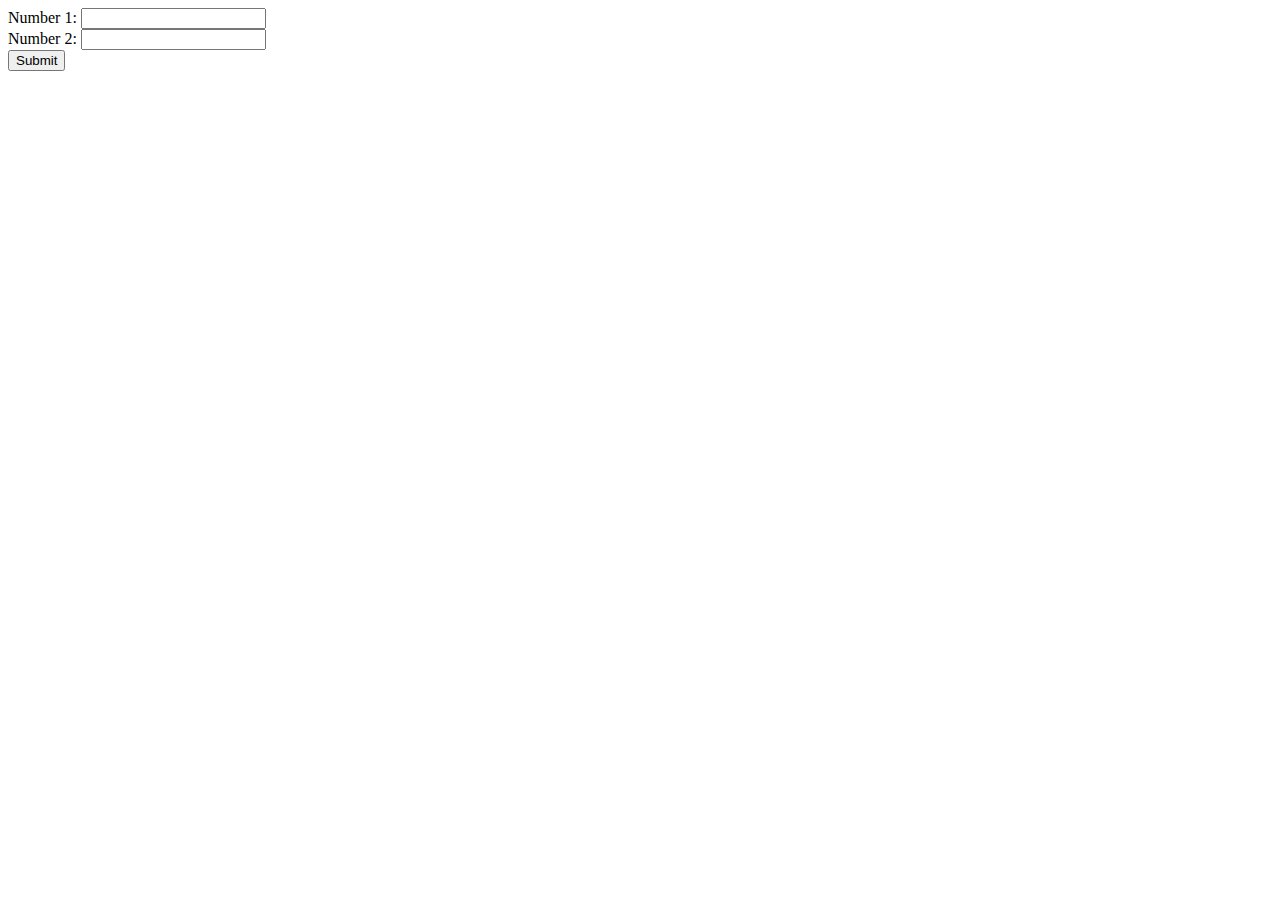
<file: 1/index.html>
<!DOCTYPE html>
<html lang="en">

<head>
    <meta charset="UTF-8">
    <title>Sum, Product, Difference, Quotient, Remainder</title>
</head>

<body>
    <form id="form" action="#" method="post">
        <div>
            <label>Number 1:
                <input type="number" id="number1">
            </label>
        </div>
        <div>
            <label>Number 2:
                <input type="number" id="number2">
            </label>
        </div>
        <div>
            <button id="submit-button" type="button">Submit</button>
        </div>
        <div id="output">
            <div>The sum is &nbsp<a id="sum"></a></div>
            <div>The difference is &nbsp<a id="difference"></a></div>
            <div>The product is &nbsp<a id="product"></a></div>
            <div>The quotient is &nbsp<a id="quotient"></a></div>
            <div>The remainder is &nbsp<a id="remainder"></a></div>
        </div>
    </form>
</body>
<script type="text/javascript">
    document.getElementById('output').style.display = "none";

    function data() {
        const x = parseInt(document.getElementById('number1').value);
        const y = parseInt(document.getElementById('number2').value);
        document.getElementById('sum').innerHTML = x + y;
        document.getElementById('difference').innerHTML = x - y;
        document.getElementById('product').innerHTML = x * y;
        document.getElementById('quotient').innerHTML = parseInt(x / y);
        document.getElementById('remainder').innerHTML = x % y;
        document.getElementById('output').style.display = "block";
    }

    document.getElementById('submit-button').addEventListener('click', data);


</script>

</html>
</file>
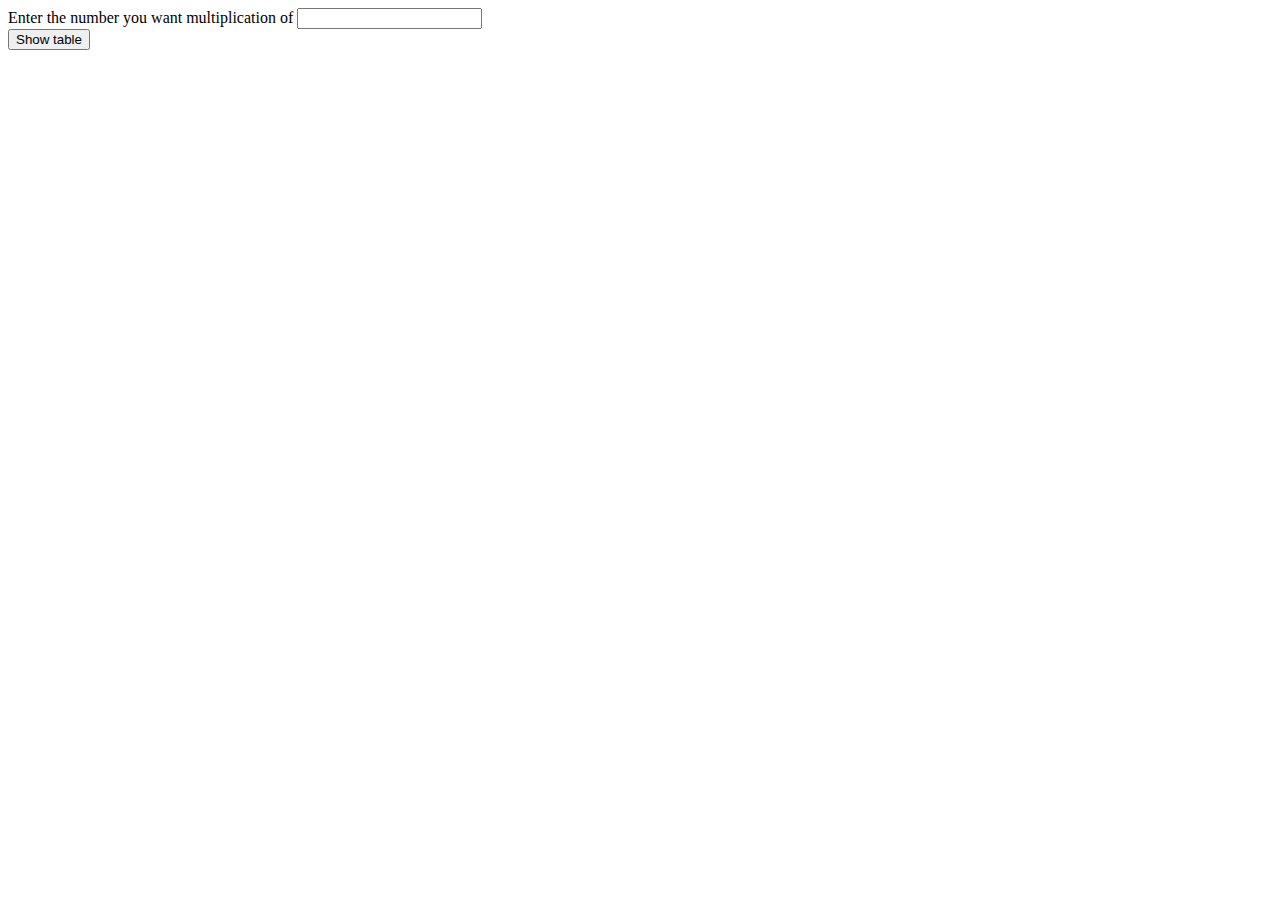
<file: 2/index.html>
<!DOCTYPE html>
<html>

<head>
    <title>Multiplication Table</title>
</head>

<body>
    <div>
        <label>
            Enter the number you want multiplication of
            <input type="number" id="input">
        </label>
    </div>
    <div>
        <button type="button" id="button">Show table</button>
    </div>
    <div id="output">
        <div></div>
    </div>
</body>
<script type="text/javascript">
    function table() {
        const x = parseInt(document.getElementById('input').value);
        for (i = 1; i <= 10; i++) {
            document.getElementById('output').innerHTML += '<br>' + x + ' x ' + i + ' = ' + x * i;
        }
    }

    document.getElementById('button').addEventListener('click', table);
</script>

</html>
</file>
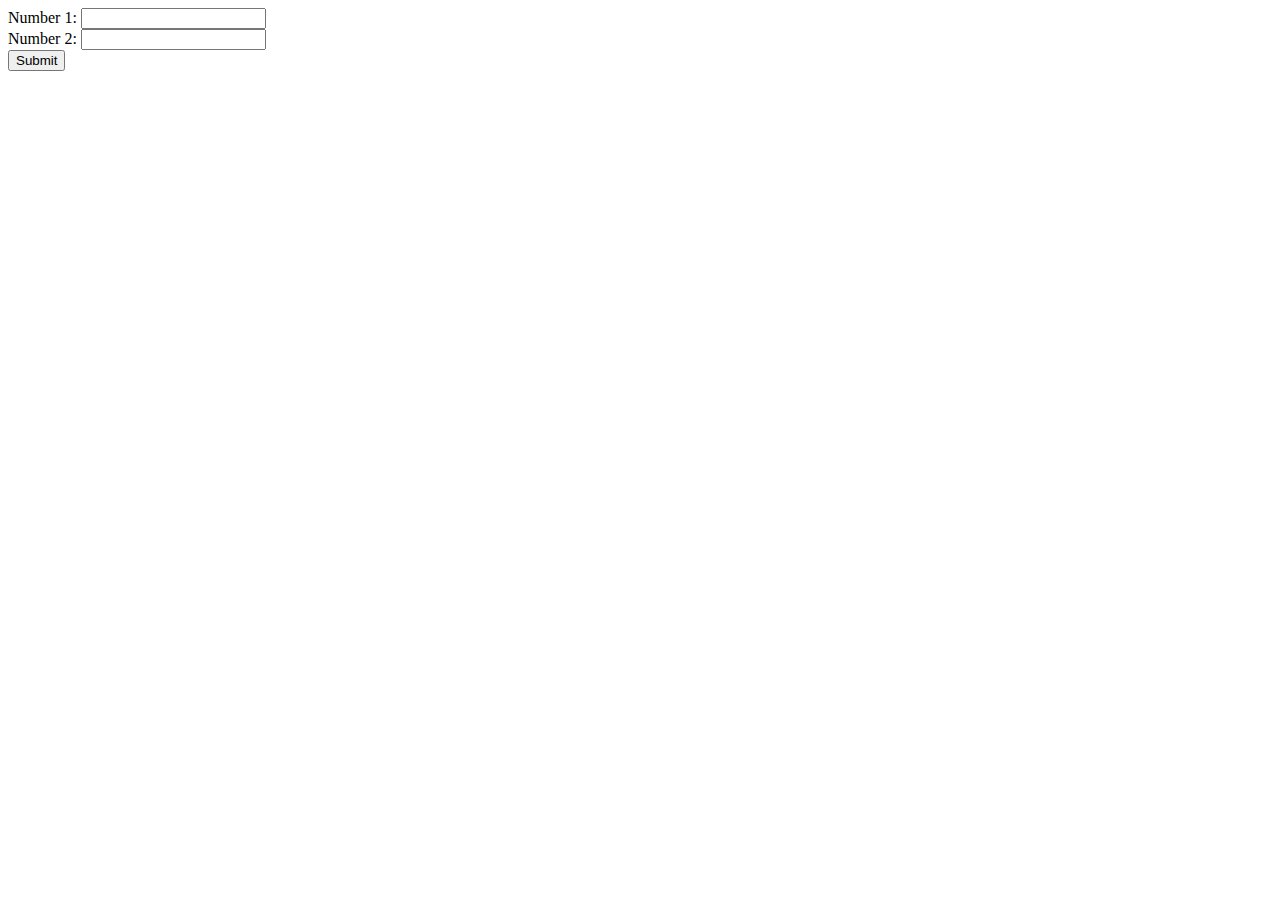
<file: Lab1/QN1/index.html>
<!DOCTYPE html>
<html lang="en">

<head>
    <title>Calculator</title>
</head>

<body>
    <form id="form" action="#" method="post">
        <div>
            <label>Number 1:
                <input type="number" id="number1">
            </label>
        </div>
        <div>
            <label>Number 2:
                <input type="number" id="number2">
            </label>
        </div>
        <div>
            <button id="submit-button" type="button">Submit</button>
        </div>
        <div id="output">
            <div>The sum is &nbsp<a id="sum"></a></div>
            <div>The difference is &nbsp<a id="difference"></a></div>
            <div>The product is &nbsp<a id="product"></a></div>
            <div>The quotient is &nbsp<a id="quotient"></a></div>
            <div>The remainder is &nbsp<a id="remainder"></a></div>
        </div>
    </form>
</body>
<script type="text/javascript">
    document.getElementById('output').style.display = "none";

    function data() {
        const x = parseInt(document.getElementById('number1').value);
        const y = parseInt(document.getElementById('number2').value);
        document.getElementById('sum').innerHTML = x + y;
        document.getElementById('difference').innerHTML = x - y;
        document.getElementById('product').innerHTML = x * y;
        document.getElementById('quotient').innerHTML = parseInt(x / y);
        document.getElementById('remainder').innerHTML = x % y;
        document.getElementById('output').style.display = "block";
    }

    document.getElementById('submit-button').addEventListener('click', data);
</script>

</html>
</file>
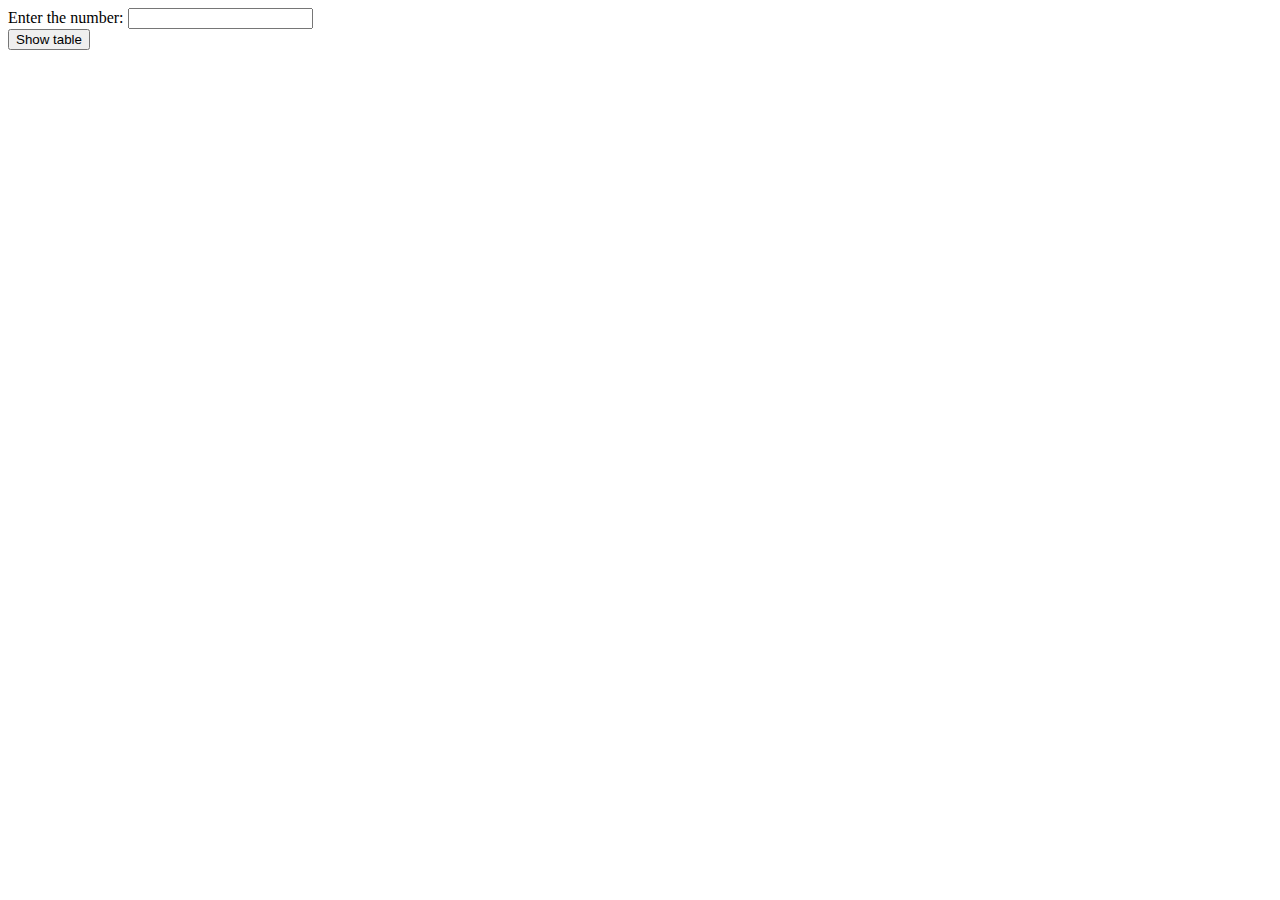
<file: Lab1/QN2/index.html>
<!DOCTYPE html>
<html>

<head>
    <title>Multiplication Table</title>
</head>

<body>
    <div>
        <label>
            Enter the number:
            <input type="number" id="input">
        </label>
    </div>
    <div>
        <button type="button" id="button">Show table</button>
    </div>
    <div id="output">
    </div>
</body>
<script type="text/javascript">
    function table() {
        const x = parseInt(document.getElementById('input').value);
        for (i = 1; i <= 10; i++) {
            document.getElementById('output').innerHTML += '<br>' + x + ' x ' + i + ' = ' + x * i;
        }
    }

    document.getElementById('button').addEventListener('click', table);
</script>

</html>
</file>
